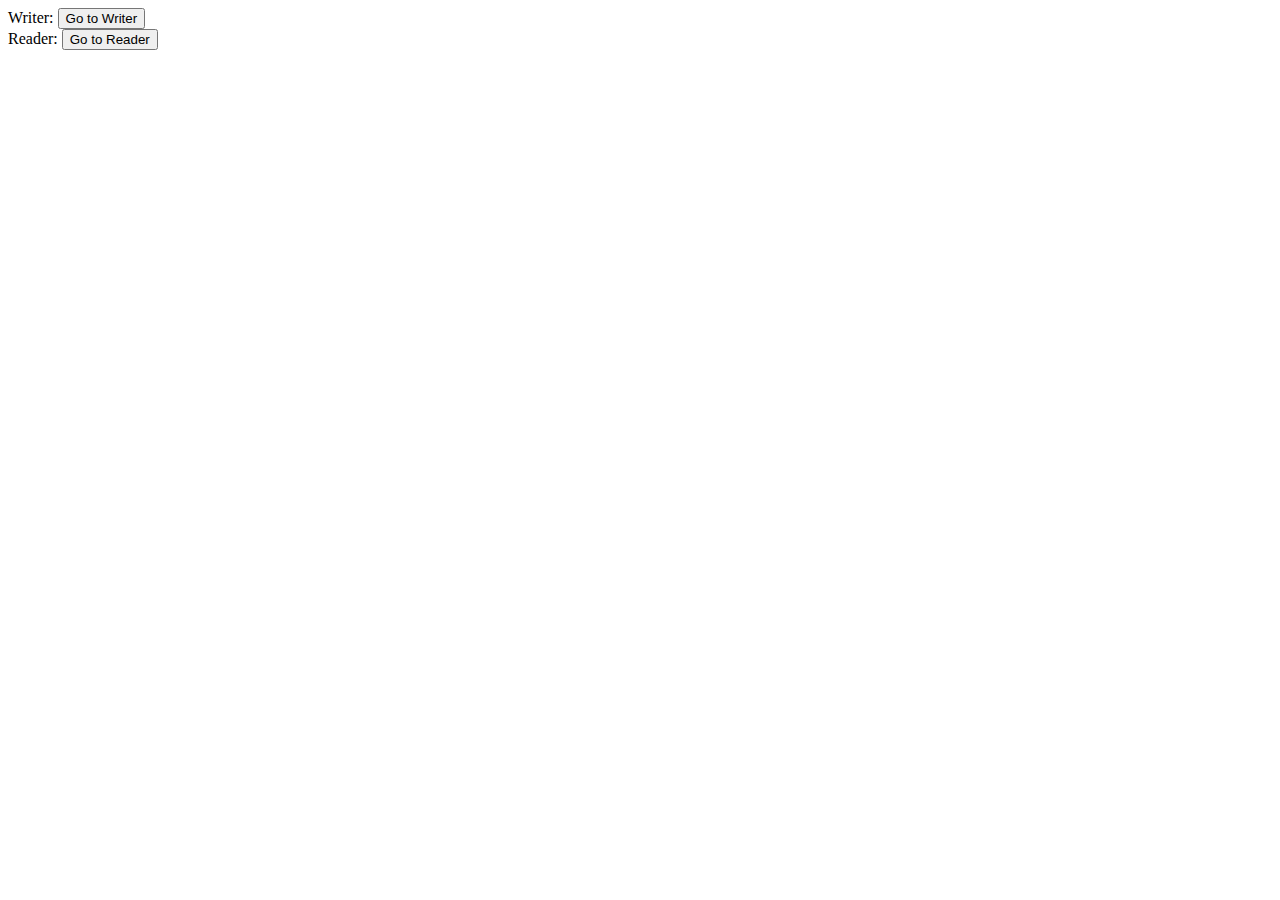
<file: index.html>
<!DOCTYPE html>
    <html lang="en">
    <head>
        <meta charset="UTF-8">
        <meta name="viewport" content="width=device-width, initial-scale=1.0">
        <title></title>
    </head>
    <body>
        <!-- A simple 2 labels and buttons hyperlinked to the writer.html and reader.html-->
        <label for="writer">Writer:</label>
        <button onclick="location.href='writer.html'">Go to Writer</button>
        <br>
        <label for="reader">Reader:</label>
        <button onclick="location.href='reader.html'">Go to Reader</button>
    </body>
</html>
</file>
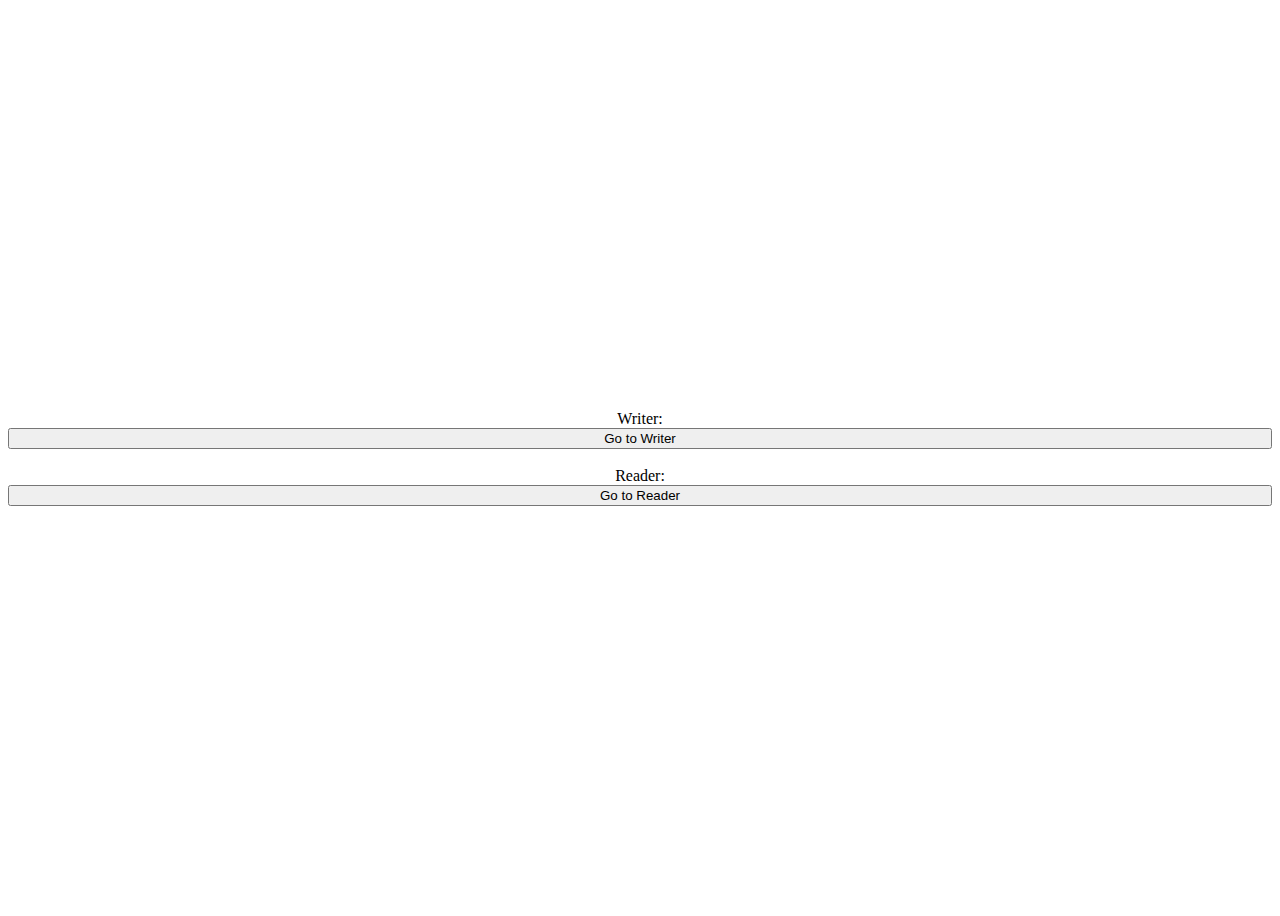
<file: COMP4537/labs/1/index.html>
<!DOCTYPE html>
    <html lang="en">
    <head>
        <meta charset="UTF-8">
        <meta name="viewport" content="width=device-width, initial-scale=1.0">
        <link rel="stylesheet" href="css/style.css">
        <title>
            Home Page
        </title>
    </head>
    <body>
        <!-- A simple 2 labels and buttons hyperlinked to the writer.html and reader.html-->
        <label for="writer">Writer:</label>
        <button onclick="location.href='writer.html'">Go to Writer</button>
        <br>
        <label for="reader">Reader:</label>
        <button onclick="location.href='reader.html'">Go to Reader</button>
    </body>
</html>
</file>
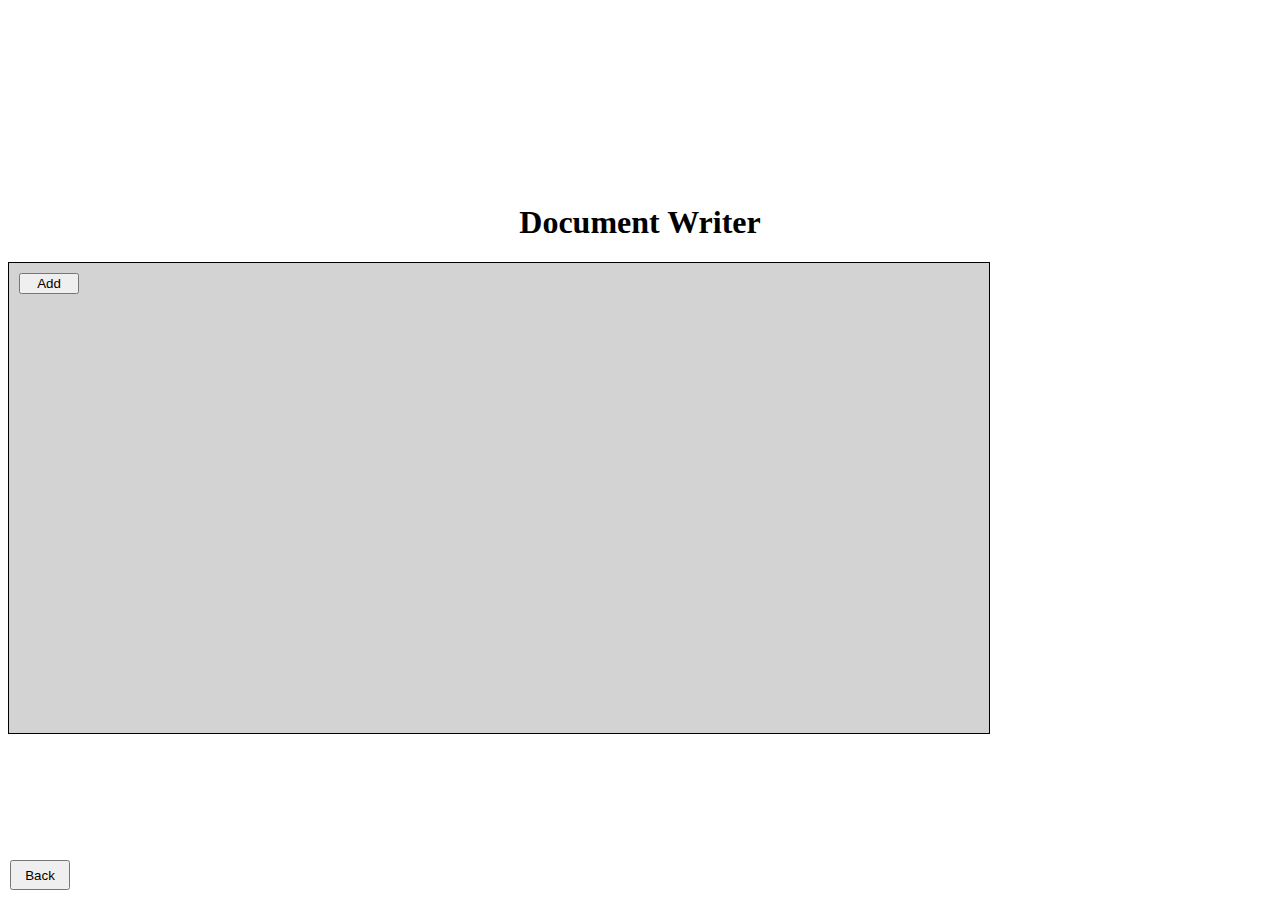
<file: COMP4537/labs/1/writer.html>
<!DOCTYPE html>
<html lang="en">
<head>
    <meta charset="UTF-8">
    <meta name="viewport" content="width=device-width, initial-scale=1.0">
    <link rel="stylesheet" href="css/style.css">
    <title>Document Writer</title>
</head>
<body>
    <div class="header">
        <h1>Document Writer</h1>
        <div id="last-saved-time"></div>
    </div>
    <div id="NoteContainer" class="note-container writer">
        <button id="AddNote" class="add-note-button">Add</button>
    </div>

    <button id="BackButton" class="back-button">Back</button>
    <script src="js/script.js" type="module"></script>
</body>
</html>
</file>
<file: COMP4537/labs/1/css/style.css>
body {
    display: flex;
    flex-direction: column;
    text-align: center;
    justify-content: center;
    overflow-y: auto;
    height: 100vh;
}

.home {
    display: flex;
    /* flex-direction: column; */
    align-items: center;
    justify-content: center;
    height: 100vh;
    gap: 10px;
}

.home-item {
    display: flex;
    flex-direction: column;
    align-items: center;
    justify-content: center;
    gap: 5px;
    min-width: 100px;
    background-color: #00d4ca;
}

.button-in-home {
    background-color: aqua;
}

.back-button {
    position: absolute;
    bottom: 10px;
    left: 10px;
    height: 30px;
    width: 60px;
}

.home-item {
    position: relative;
    height: auto;
    width: 60px;
    margin-bottom: 10px;
}


.note-container {
    display: grid;
    grid-template-columns: repeat(auto-fill, minmax(200px, 1fr));
    gap: 15px;
    flex-grow: 1;
    flex-direction: column;
    height: 50vh;
    max-height: 50vh;
    width: 75vw;
    background-color: lightgray;
    position: relative;
    border: 1px solid black;
    padding: 10px;
    overflow-y: auto;
    align-items: flex-start;
}

.note-item {
    display: flex;
    flex-direction: column;
    gap: 5px;
}

textarea {
    width: 100%;
    min-height: 150px;
    border: 1px solid #ccc;
    padding: 10px;
    box-sizing: border-box;
}


.add-note-button {
    align-self: flex-start;
    width: 60px;
}
</file>
